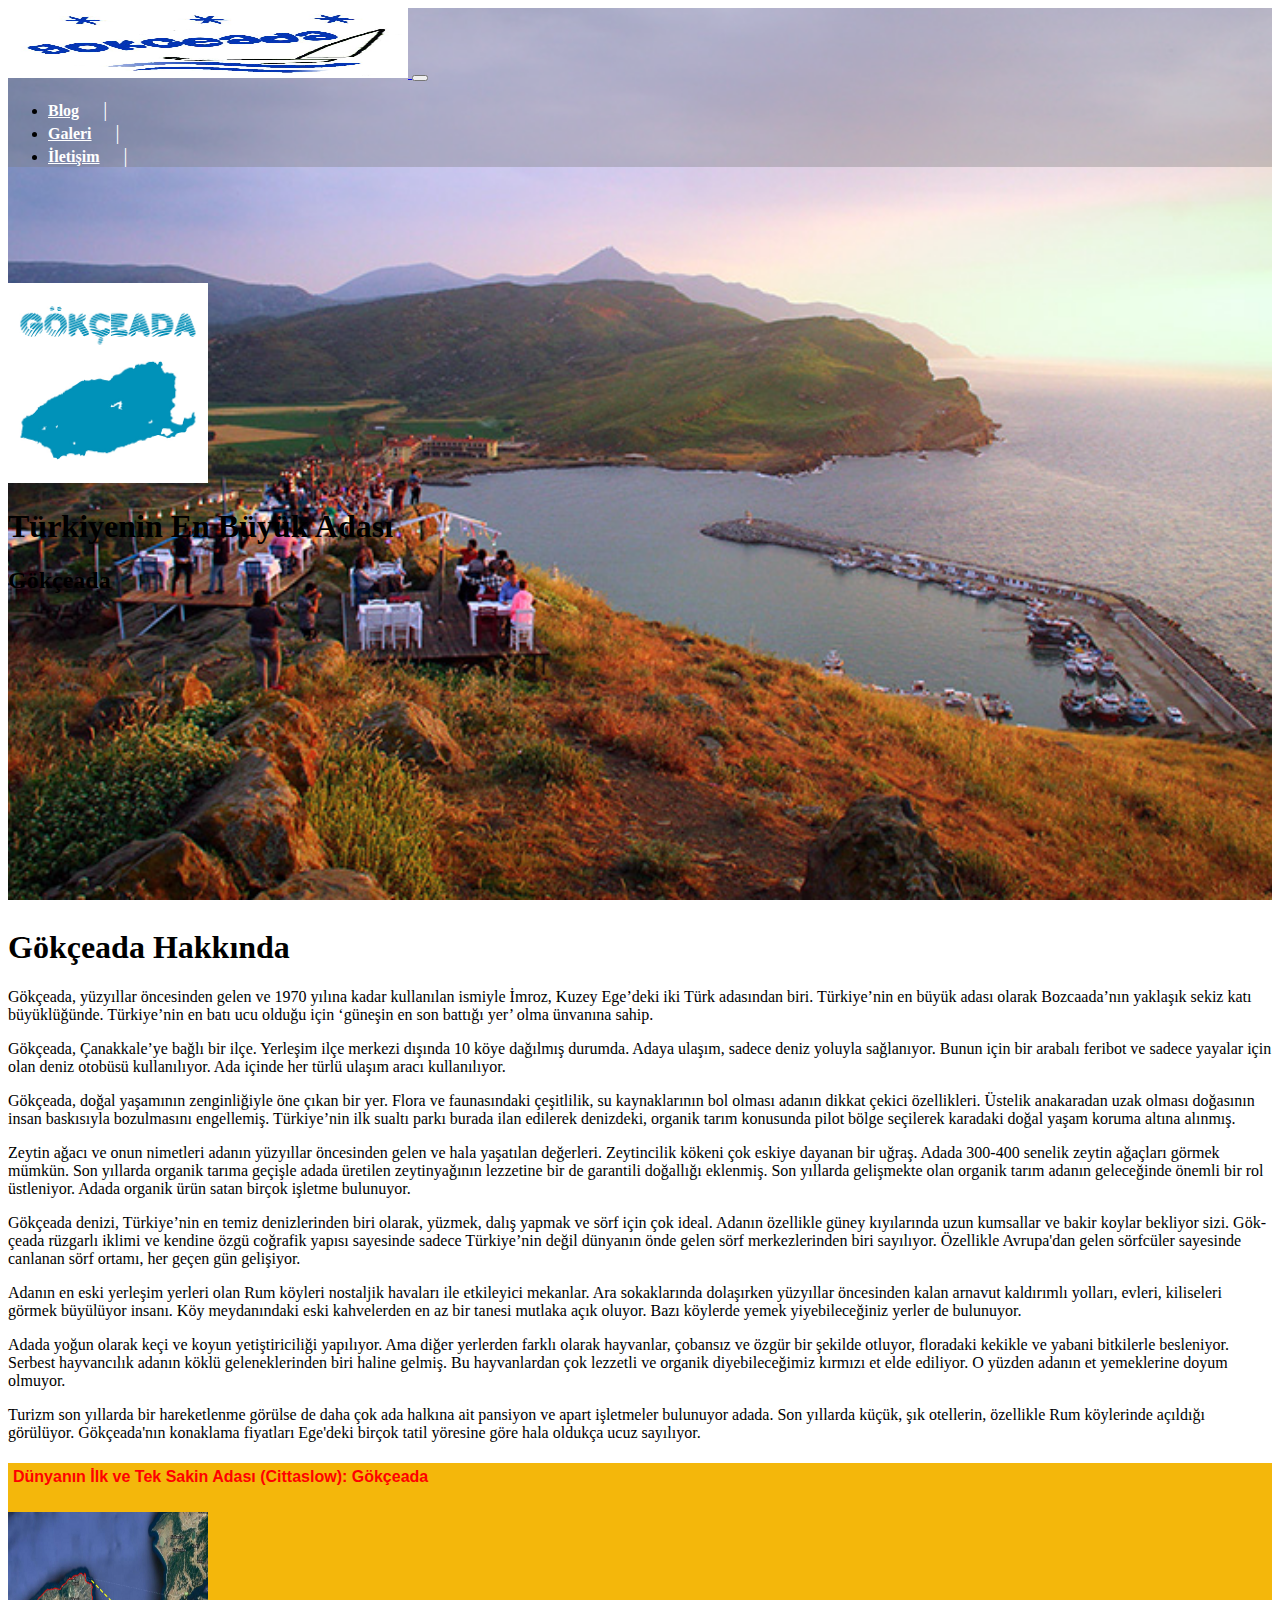
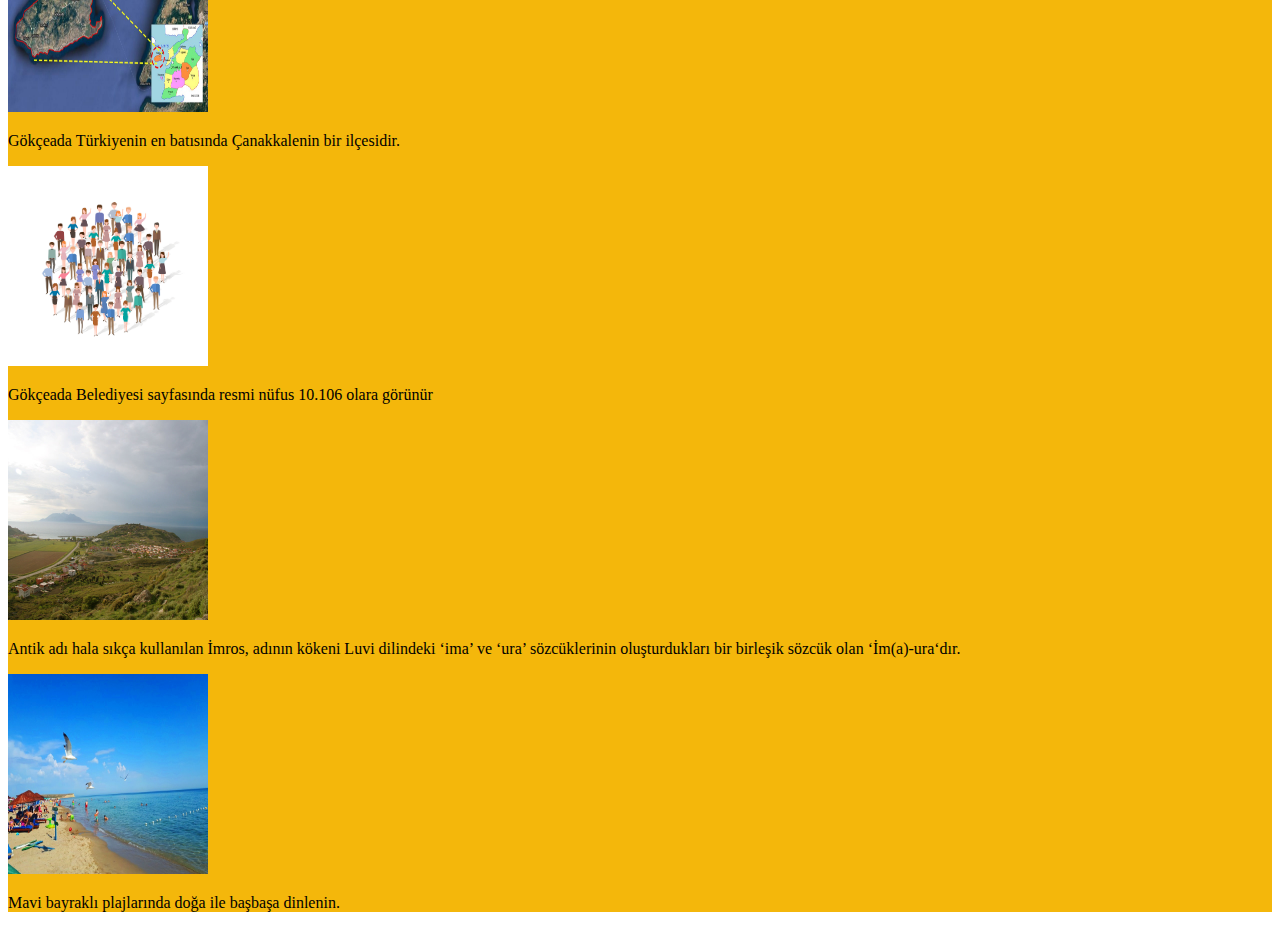
<file: index.html>
<!doctype html>
<html lang="en">
  <head>
    <meta charset="utf-8">
    <meta name="viewport" content="width=device-width, initial-scale=1">
    <title>Anasayfa</title>
    <link href="https://cdn.jsdelivr.net/npm/bootstrap@5.2.3/dist/css/bootstrap.min.css" rel="stylesheet" integrity="sha384-rbsA2VBKQhggwzxH7pPCaAqO46MgnOM80zW1RWuH61DGLwZJEdK2Kadq2F9CUG65" crossorigin="anonymous">
    <link rel="stylesheet" href="style.css">
  </head>
  <body>
    <div class="ust-kisim">
     <nav class="navbar navbar-expand-lg  nav-bg">
        <div class="container">
          <a class="navbar-brand" href="index.html">
            <img class="img-fluid logo" src="İmages\ada8.jpg" alt="">
          </a>
          <button  class="navbar-toggler" type="button" data-bs-toggle="collapse" data-bs-target="#navbarSupportedContent" aria-controls="navbarSupportedContent" aria-expanded="false" aria-label="Toggle navigation">
            <span class="navbar-toggler-icon"></span>
          </button>
          <div class="collapse navbar-collapse" id="navbarSupportedContent">
            <ul class="navbar-nav ms-auto mb-2 mb-lg-0">
              <li class="nav-item d-flex align-items-center">
                <a class="nav-link " aria-current="page" href="blog.html">Blog</a>
                <span class="ayrac">|</span>
              </li>
              <li class="nav-item d-flex align-items-center">
                <a class="nav-link" href="galeri.html">Galeri</a>
                <span class="ayrac">|</span>
              </li>    
              <li class="nav-item d-flex align-items-center">
                <a class="nav-link" href="ile">İletişim</a>
                <span class="ayrac">|</span>
              </li>      
            </ul>      
          </div>
        </div>
      </nav>
   
    <div class="container">
      <div class="row">
        <div class="col-md-12 d-flex flex-column align-items-center justify-content-center ">
          <img src="İmages/ada6.jpg" height="200" width="200" class="img-fluid bosluk mb-4" alt="">
          <h1 class="display-2 text-center text-white fw-bold ">Türkiyenin En Büyük Adası</h1>
          <h2 class="display-3 text-center text-white fw-bold ">Gökçeada</h2>
        </div>
      </div>
    </div>
  </div>
  <div class="container-fluid">
    <h1 class="text-center">Gök­çea­da Hakkında</h1>
    <div class="col-md-12 mt-5  ">
      <p class="imza"> Gök­çea­da, yüz­yıl­lar ön­ce­sin­den ge­len  ve 1970 yılına kadar kullanılan is­miy­le İm­roz, Ku­zey Ege’de­ki iki Türk ada­sın­dan bi­ri. Tür­ki­ye’nin en bü­yük ada­sı olarak Boz­caa­da’nın yak­la­şık se­kiz ka­tı bü­yük­lü­ğün­de. Tür­ki­ye’nin en ba­tı ucu olduğu için ‘gü­ne­şin en son bat­tı­ğı yer’ ol­ma ün­va­nı­na sahip.</p>
      <p class="imza">Gök­çea­da, Ça­nak­ka­le’ye bağ­lı bir il­çe. Yerleşim ilçe merkezi dışında 10 köye dağılmış durumda. Adaya ula­şım, sa­de­ce de­niz yo­luy­la sağ­la­nı­yor. Bunun için bir arabalı feribot ve sadece yayalar için olan deniz otobüsü kullanılıyor. Ada içinde her türlü ulaşım aracı kullanılıyor.</p>
      <p class="imza">Gök­çea­da, do­ğal ya­şa­mı­nın zen­gin­li­ğiy­le öne çıkan bir yer. Flora ve faunasındaki çeşitlilik, su kaynaklarının bol olması adanın dikkat çekici özellikleri. Üstelik ana­ka­ra­dan uzak ol­ma­sı doğasının in­san bas­kı­sıy­la bo­zul­ma­sı­nı en­gel­le­miş. Tür­ki­ye’nin ilk su­al­tı par­kı bu­ra­da ilan edilerek de­niz­de­ki, organik tarım konusunda pilot bölge seçilerek karadaki do­ğal ya­şam ko­ru­ma al­tı­na alın­mış.</p>
      <p class="imza">Zeytin ağacı ve onun nimetleri adanın yüzyıllar öncesinden gelen ve hala yaşatılan değerleri. Zeytincilik kökeni çok eskiye dayanan bir uğraş. Adada 300-400 senelik zeytin ağaçları görmek mümkün. Son yıllarda organik tarıma geçişle adada üretilen zeytinyağının lezzetine bir de garantili doğallığı eklenmiş. Son yıllarda gelişmekte olan organik tarım adanın geleceğinde önemli bir rol üstleniyor. Adada organik ürün satan birçok işletme bulunuyor.</p>
      <p class="imza">Gök­çea­da de­ni­zi, Tür­ki­ye’nin en te­miz de­niz­le­rin­den bi­ri ola­rak, yüz­mek, dalış yap­mak ve sörf için çok ideal. Ada­nın özellikle güney kıyılarında uzun kumsallar ve bakir koylar bekliyor sizi. Gök­çea­da rüzgarlı iklimi ve ken­di­ne öz­gü coğ­ra­fik ya­pı­sı sayesinde sa­de­ce Tür­ki­ye’nin de­ğil dün­ya­nın önde ge­len sörf mer­kez­le­rin­den bi­ri sayılıyor. Özellikle Avrupa'dan gelen sörfcüler sayesinde canlanan sörf ortamı, her geçen gün gelişiyor.</p>
      <p class="imza">Adanın en eski yerleşim yerleri olan Rum köyleri nostaljik havaları ile etkileyici mekanlar.  Ara sokaklarında dolaşırken yüzyıllar öncesinden kalan arnavut kaldırımlı yolları, evleri, kiliseleri görmek büyülüyor insanı. Köy meydanındaki eski kahvelerden en az bir tanesi mutlaka açık oluyor. Bazı köylerde yemek yiyebileceğiniz yerler de bulunuyor.</p>
      <p class="imza">Adada yoğun olarak keçi ve koyun yetiştiriciliği yapılıyor. Ama diğer yerlerden farklı olarak hayvanlar, çobansız ve özgür bir şekilde otluyor, floradaki kekikle ve yabani bitkilerle besleniyor. Serbest hayvancılık adanın köklü geleneklerinden biri haline gelmiş. Bu hayvanlardan çok lezzetli ve organik diyebileceğimiz kırmızı et elde ediliyor. O yüzden adanın et yemeklerine doyum olmuyor.</p>
      <p class="imza">Turizm son yıllarda bir hareketlenme görülse de daha çok ada halkına ait pansiyon ve apart işletmeler bulunuyor adada. Son yıllarda küçük, şık otellerin, özellikle Rum köylerinde açıldığı görülüyor. Gökçeada'nın konaklama fiyatları Ege'deki birçok tatil yöresine göre hala oldukça ucuz sayılıyor.</p>        
        
      
    </div>
  </div>
  <div class="container-fluid fotos p-5 ">
    <div class="row text-center ">
      <h4 class="display-4 text-center anasayfabaslik">  Dünyanın İlk ve Tek Sakin Adası (Cittaslow): Gökçeada</h4>
      <div class="col-md-3">
        <img src="İmages\ada9.jpg" alt="" class="aram" >
        <p class="text-black-50 fw-bolder mt-2">Gökçeada Türkiyenin en batısında Çanakkalenin bir ilçesidir.</p>
      </div>
      <div class="col-md-3">
        <img src="İmages\ada10.jpg" alt="" class="aram" >
        <p class="text-black-50 fw-bolder mt-2">Gökçeada Belediyesi sayfasında resmi nüfus 10.106 olara görünür</p>
      </div>
      <div class="col-md-3">
        <img src="İmages\ada11.jpg" alt="" class="aram" >
        <p class="text-black-50 fw-bolder mt-2">Antik adı hala sıkça kullanılan İmros, adının kökeni Luvi dilindeki ‘ima’ ve ‘ura’ sözcüklerinin oluşturdukları bir birleşik sözcük olan ‘İm(a)-ura‘dır.</p>
      </div>
      <div class="col-md-3">
        <img src="İmages\ada12.jpg" alt="" class="aram" >
        <p class="text-black-50 fw-bolder mt-2">Mavi bayraklı plajlarında doğa ile başbaşa dinlenin.</p>
      </div>
    </div>
  </div>



 
    <script src="https://cdn.jsdelivr.net/npm/bootstrap@5.2.3/dist/js/bootstrap.bundle.min.js" integrity="sha384-kenU1KFdBIe4zVF0s0G1M5b4hcpxyD9F7jL+jjXkk+Q2h455rYXK/7HAuoJl+0I4" crossorigin="anonymous"></script>
  </body>
</html>
</file>
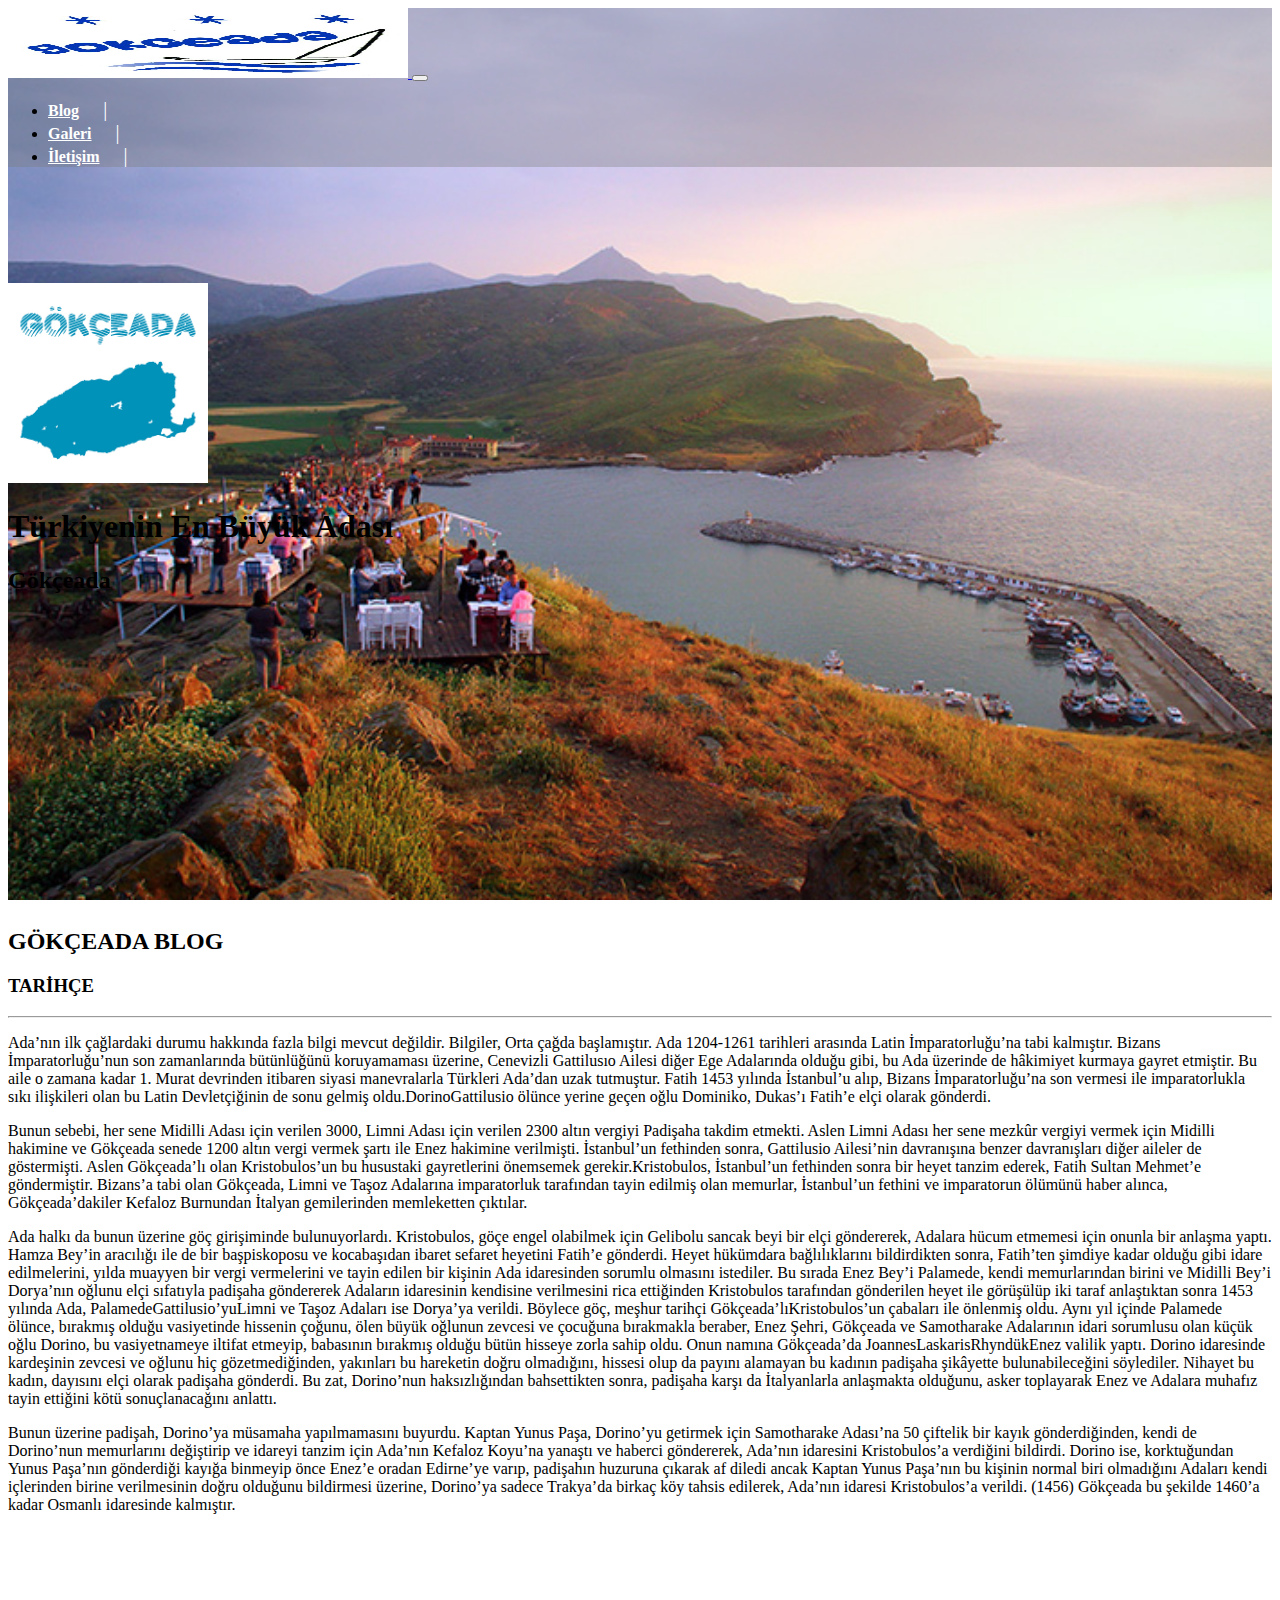
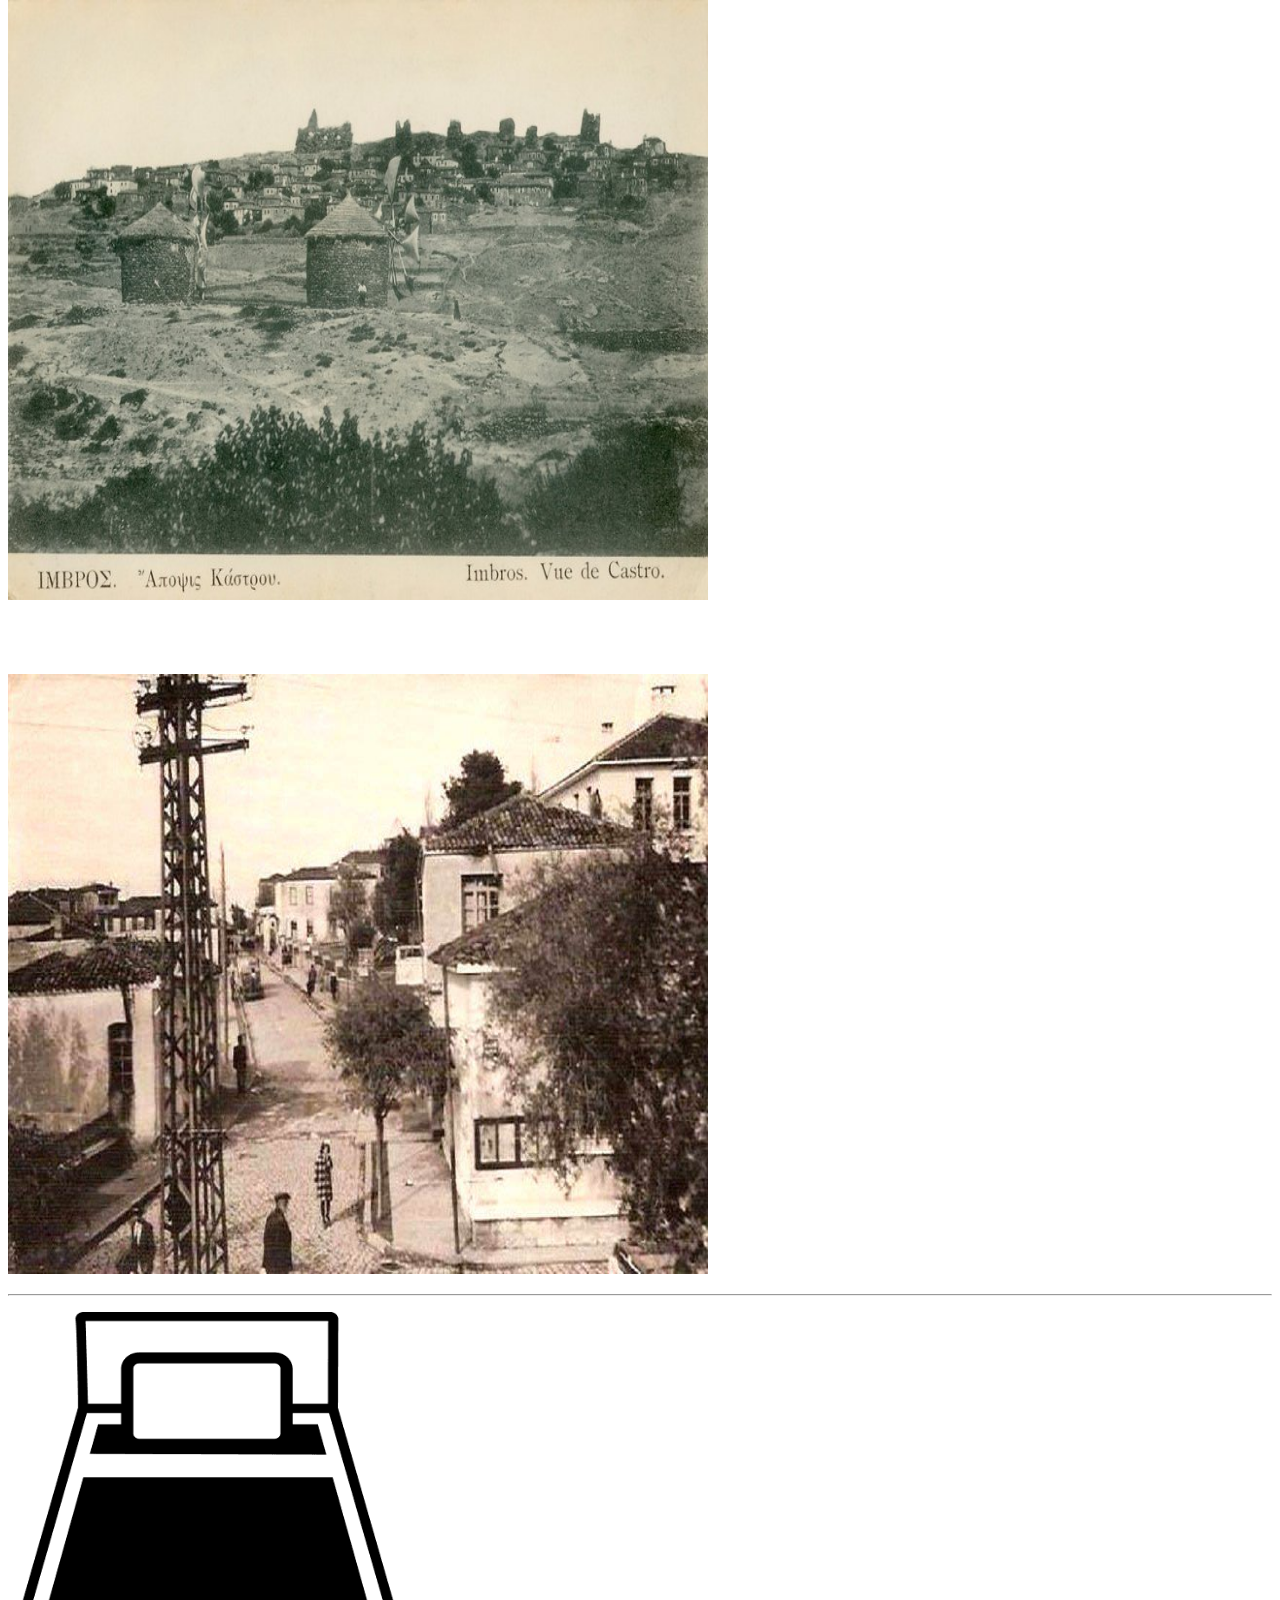
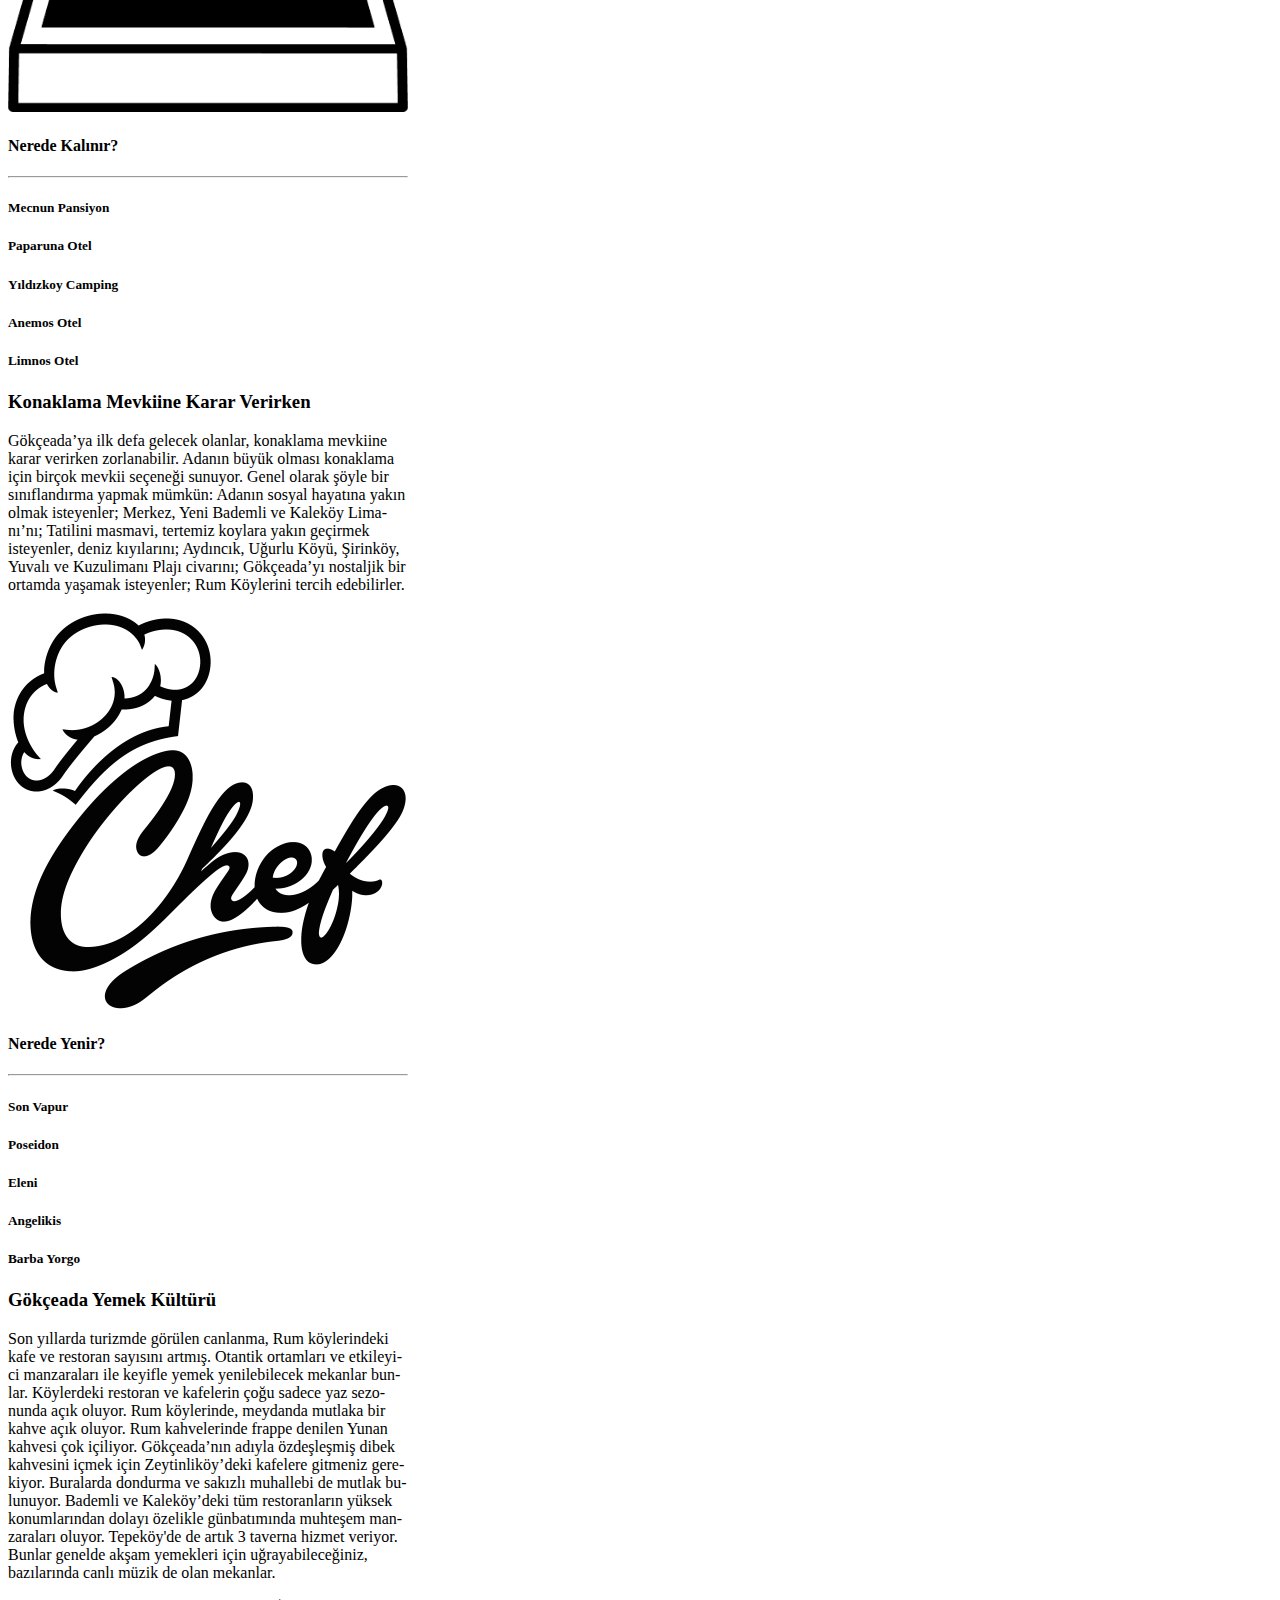
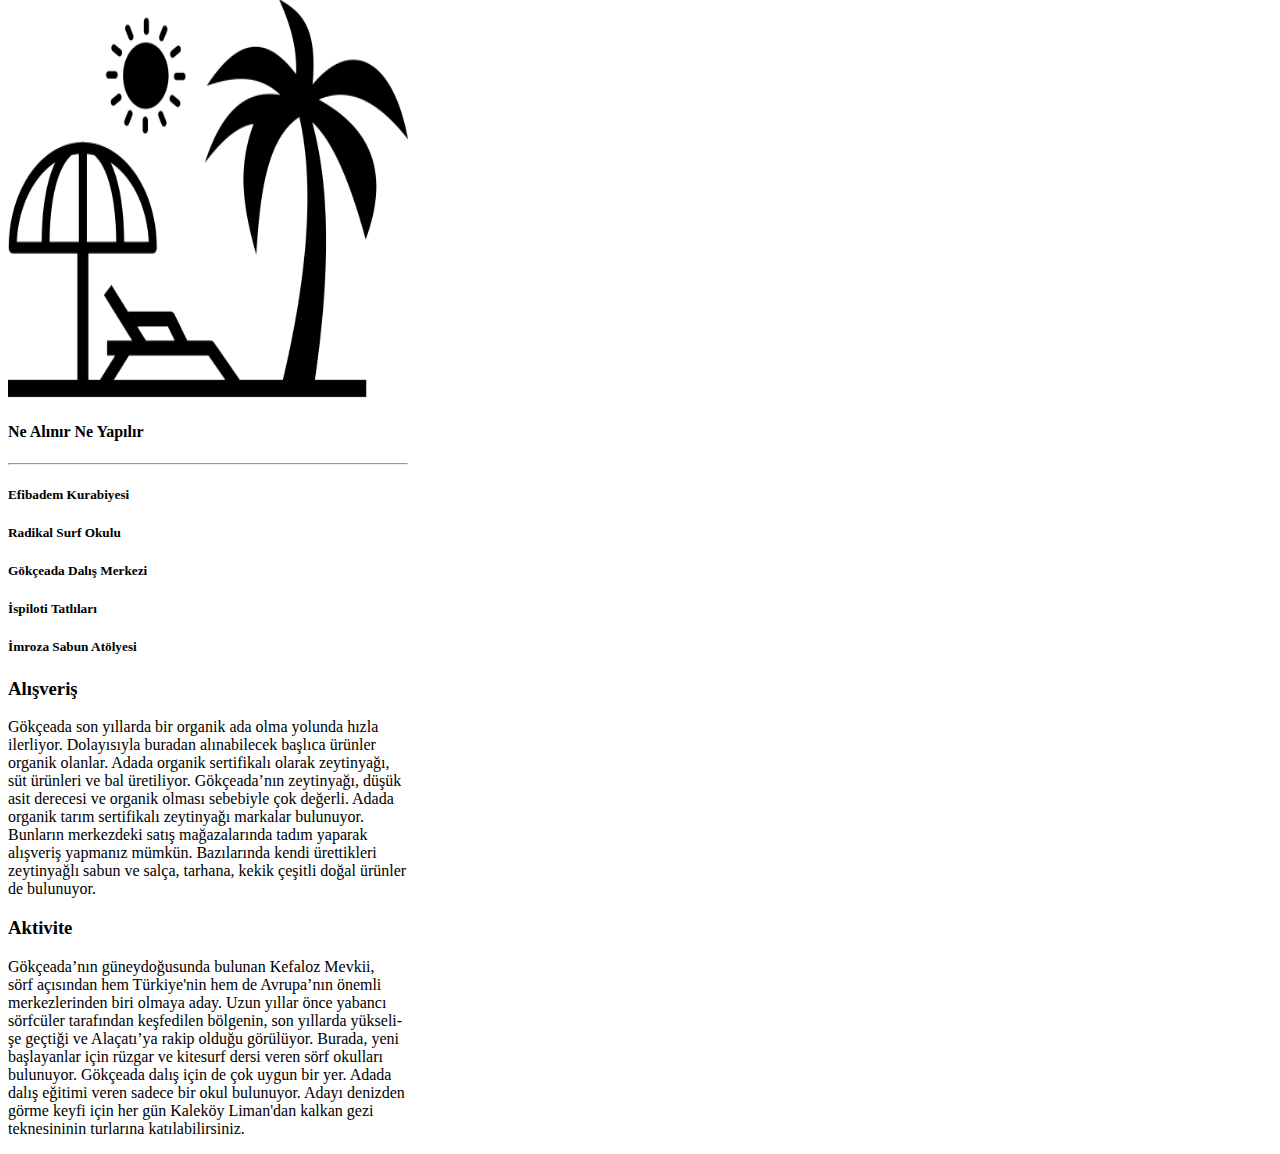
<file: blog.html>
<!doctype html>
<html lang="en">
  <head>
    <meta charset="utf-8">
    <meta name="viewport" content="width=device-width, initial-scale=1">
    <title>Anasayfa</title>
    <link href="https://cdn.jsdelivr.net/npm/bootstrap@5.2.3/dist/css/bootstrap.min.css" rel="stylesheet" integrity="sha384-rbsA2VBKQhggwzxH7pPCaAqO46MgnOM80zW1RWuH61DGLwZJEdK2Kadq2F9CUG65" crossorigin="anonymous">
    <link rel="stylesheet" href="style.css">
  </head>
  <body>
    <div class="ust-kisim">
     <nav class="navbar navbar-expand-lg  nav-bg">
        <div class="container">
          <a class="navbar-brand" href="index.html">
            <img class="img-fluid logo" src="İmages\ada8.jpg" alt="">
          </a>
          <button class="navbar-toggler" type="button" data-bs-toggle="collapse" data-bs-target="#navbarSupportedContent" aria-controls="navbarSupportedContent" aria-expanded="false" aria-label="Toggle navigation">
            <span class="navbar-toggler-icon"></span>
          </button>
          <div class="collapse navbar-collapse" id="navbarSupportedContent">
            <ul class="navbar-nav ms-auto mb-2 mb-lg-0">
              <li class="nav-item d-flex align-items-center">
                <a class="nav-link " aria-current="page" href="blog.html">Blog</a>
                <span class="ayrac">|</span>
              </li>
              <li class="nav-item d-flex align-items-center">
                <a class="nav-link" href="galeri.html">Galeri</a>
                <span class="ayrac">|</span>
              </li>    
              <li class="nav-item d-flex align-items-center">
                <a class="nav-link" href="iletisim.html">İletişim</a>
                <span class="ayrac">|</span>
              </li>    
            </ul>      
          </div>
        </div>
      </nav>
   
    <div class="container">
      <div class="row">
        <div class="col-md-12 d-flex flex-column align-items-center justify-content-center ">
          <img src="İmages/ada6.jpg" height="200" width="200" class="img-fluid bosluk mb-4" alt="">
          <h1 class="display-2 text-center text-white fw-bold ">Türkiyenin En Büyük Adası</h1>
          <h2 class="display-3 text-center text-white fw-bold ">Gökçeada</h2>
        </div>
      </div>
    </div>
  </div>

  <div class="container blog py-3">
    <div class="row">
      <h2 class="display-3 text-center">GÖKÇEADA BLOG</h2>
      <div class="col-md-6">
        <h3 class="text-center mt-3">TARİHÇE</h3>
        <hr>
        <p>Ada’nın ilk çağlardaki durumu hakkında fazla bilgi mevcut değildir. Bilgiler, Orta çağda başlamıştır. Ada 1204-1261 tarihleri arasında Latin İmparatorluğu’na tabi kalmıştır. Bizans İmparatorluğu’nun son zamanlarında bütünlüğünü koruyamaması üzerine, Cenevizli Gattilusıo Ailesi diğer Ege Adalarında olduğu gibi, bu Ada üzerinde de hâkimiyet kurmaya gayret etmiştir. Bu aile o zamana kadar 1. Murat devrinden itibaren siyasi manevralarla Türkleri Ada’dan uzak tutmuştur. Fatih 1453 yılında İstanbul’u alıp, Bizans İmparatorluğu’na son vermesi ile imparatorlukla sıkı ilişkileri olan bu Latin Devletçiğinin de sonu gelmiş oldu.DorinoGattilusio ölünce yerine geçen oğlu Dominiko, Dukas’ı Fatih’e elçi olarak gönderdi.</p>
        <p> Bunun sebebi, her sene Midilli Adası için verilen 3000, Limni Adası için verilen 2300 altın vergiyi Padişaha takdim etmekti. Aslen Limni Adası her sene mezkûr vergiyi vermek için Midilli hakimine ve Gökçeada senede 1200 altın vergi vermek şartı ile Enez hakimine verilmişti. İstanbul’un fethinden sonra, Gattilusio Ailesi’nin davranışına benzer davranışları diğer aileler de göstermişti. Aslen Gökçeada’lı olan Kristobulos’un bu husustaki gayretlerini önemsemek gerekir.Kristobulos, İstanbul’un fethinden sonra bir heyet tanzim ederek, Fatih Sultan Mehmet’e göndermiştir. Bizans’a tabi olan Gökçeada, Limni ve Taşoz Adalarına imparatorluk tarafından tayin edilmiş olan memurlar, İstanbul’un fethini ve imparatorun ölümünü haber alınca, Gökçeada’dakiler Kefaloz Burnundan İtalyan gemilerinden memleketten çıktılar.</p>
        <p>Ada halkı da bunun üzerine göç girişiminde bulunuyorlardı. Kristobulos, göçe engel olabilmek için Gelibolu sancak beyi bir elçi göndererek, Adalara hücum etmemesi için onunla bir anlaşma yaptı. Hamza Bey’in aracılığı ile de bir başpiskoposu ve kocabaşıdan ibaret sefaret heyetini Fatih’e gönderdi. Heyet hükümdara bağlılıklarını bildirdikten sonra, Fatih’ten şimdiye kadar olduğu gibi idare edilmelerini, yılda muayyen bir vergi vermelerini ve tayin edilen bir kişinin Ada idaresinden sorumlu olmasını istediler. Bu sırada Enez Bey’i Palamede, kendi memurlarından birini ve Midilli Bey’i Dorya’nın oğlunu elçi sıfatıyla padişaha göndererek Adaların idaresinin kendisine verilmesini rica ettiğinden Kristobulos tarafından gönderilen heyet ile görüşülüp iki taraf anlaştıktan sonra 1453 yılında Ada, PalamedeGattilusio’yuLimni ve Taşoz Adaları ise Dorya’ya verildi. Böylece göç, meşhur tarihçi Gökçeada’lıKristobulos’un çabaları ile önlenmiş oldu. Aynı yıl içinde Palamede ölünce, bırakmış olduğu vasiyetinde hissenin çoğunu, ölen büyük oğlunun zevcesi ve çocuğuna bırakmakla beraber, Enez Şehri, Gökçeada ve Samotharake Adalarının idari sorumlusu olan küçük oğlu Dorino, bu vasiyetnameye iltifat etmeyip, babasının bırakmış olduğu bütün hisseye zorla sahip oldu. Onun namına Gökçeada’da JoannesLaskarisRhyndükEnez valilik yaptı. Dorino idaresinde kardeşinin zevcesi ve oğlunu hiç gözetmediğinden, yakınları bu hareketin doğru olmadığını, hissesi olup da payını alamayan bu kadının padişaha şikâyette bulunabileceğini söylediler. Nihayet bu kadın, dayısını elçi olarak padişaha gönderdi. Bu zat, Dorino’nun haksızlığından bahsettikten sonra, padişaha karşı da İtalyanlarla anlaşmakta olduğunu, asker toplayarak Enez ve Adalara muhafız tayin ettiğini kötü sonuçlanacağını anlattı.</p>
        <p>Bunun üzerine padişah, Dorino’ya müsamaha yapılmamasını buyurdu. Kaptan Yunus Paşa, Dorino’yu getirmek için Samotharake Adası’na 50 çiftelik bir kayık gönderdiğinden, kendi de Dorino’nun memurlarını değiştirip ve idareyi tanzim için Ada’nın Kefaloz Koyu’na yanaştı ve haberci göndererek, Ada’nın idaresini Kristobulos’a verdiğini bildirdi. Dorino ise, korktuğundan Yunus Paşa’nın gönderdiği kayığa binmeyip önce Enez’e oradan Edirne’ye varıp, padişahın huzuruna çıkarak af diledi ancak Kaptan Yunus Paşa’nın bu kişinin normal biri olmadığını Adaları kendi içlerinden birine verilmesinin doğru olduğunu bildirmesi üzerine, Dorino’ya sadece Trakya’da birkaç köy tahsis edilerek, Ada’nın idaresi Kristobulos’a verildi. (1456) Gökçeada bu şekilde 1460’a kadar Osmanlı idaresinde kalmıştır.</p>

      </div>
      <div class="col-md-6">
        <img src="İmages\ada13.jpg" class="tarihcefoto" alt="">
        <img src="İmages\ada14.jpg" class="tarihcefoto" alt="">
      </div>
      <hr>
      <div class="col-md-4">
        <div class="blog-alt-kisim d-flex flex-column text-center">
          <img class="logolar img-fluid" src="İmages\png5.png" alt="">
          <h4 class="text-black">Nerede Kalınır?</h4>
          <hr>
          <h5 class="text-black-50">Mecnun Pansiyon</h5>
          <h5 class="text-black-50">Paparuna Otel</h5>
          <h5 class="text-black-50">Yıldızkoy Camping</h5>
          <h5 class="text-black-50">Anemos Otel</h5>
          <h5 class="text-black-50">Limnos Otel</h5>
          <h3>Konaklama Mevkiine Karar Verirken</h3>
          <p>Gök­çea­da’ya ilk de­fa ge­le­cek olan­lar, ko­nak­la­ma mev­kii­ne ka­rar ve­rir­ken zor­la­na­bi­lir. Ada­nın bü­yük ol­ma­sı ko­nak­la­ma için bir­çok mev­ki­i se­çe­ne­ği su­nu­yor. Genel olarak şöyle bir sınıflandırma yapmak mümkün:

            Ada­nın sos­yal ha­ya­tı­na ya­kın ol­mak is­te­yen­ler; Mer­ke­z, Ye­ni Ba­dem­li ve Ka­le­köy Li­ma­nı’nı;
            
            Tatilini masmavi, tertemiz koylara yakın geçirmek isteyenler, deniz kıyılarını; Ay­dın­cık, Uğurlu Köyü, Şirinköy, Yu­va­lı ve Kuzulimanı Pla­jı ci­va­rı­nı;
            
            Gök­çea­da’yı nos­tal­jik bir or­tam­da ya­şa­mak is­te­yen­ler; Rum Köy­le­ri­ni ter­cih ede­bi­lir­ler.</p>
        </div> 
      </div>
      <div class="col-md-4">
        <div class="blog-alt-kisim d-flex flex-column text-center">
          <img class="logolar img-fluid" src="İmages\png2.png" alt="">
          <h4 class="text-black">Nerede Yenir?</h4>
          <hr>
          <h5 class="text-black-50">Son Vapur</h5>
          <h5 class="text-black-50">Poseidon</h5>
          <h5 class="text-black-50">Eleni</h5>
          <h5 class="text-black-50">Angelikis</h5>
          <h5 class="text-black-50">Barba Yorgo</h5>
          <h3>Gökçeada Yemek Kültürü</h3>
          <p>Son yıl­lar­da tu­rizm­de gö­rü­len can­lan­ma, Rum köy­ler­inde­ki ka­fe ve res­to­ran sa­yı­sı­nı art­mış. Otan­tik or­tam­la­rı ve et­ki­le­yi­ci man­za­ra­la­rı ile keyifle ye­mek ye­ni­le­bi­le­cek me­kan­lar bun­lar. Köy­ler­de­ki res­to­ran ve ka­fe­le­rin ço­ğu sa­de­ce yaz se­zo­nun­da açık olu­yor. Rum köy­le­rin­de, mey­dan­da mut­la­ka bir kah­ve açık olu­yor. Rum kah­ve­le­rin­de frappe denilen Yunan kahvesi çok içiliyor. Gök­çea­da’nın adıy­la öz­deş­leş­miş di­bek kah­ve­si­ni iç­mek için Zey­tin­li­köy’deki kafelere git­me­niz ge­re­ki­yor. Buralarda  don­dur­ma ve sa­kız­lı mu­hal­le­bi de mutlak bu­lu­nu­yor. Ba­dem­li ve Ka­le­köy’de­ki tüm restoranların yük­sek ko­num­la­rın­dan do­la­yı öze­lik­le gün­ba­tı­mı­nda muh­te­şem man­za­ra­la­rı olu­yor. Tepeköy'de de artık 3 taverna hizmet veriyor. Bunlar genelde akşam yemekleri için uğrayabileceğiniz, bazılarında canlı müzik de olan mekanlar.</p>
        </div> 
      </div>
      <div class="col-md-4">
        <div class="blog-alt-kisim d-flex flex-column text-center">
          <img class="logolar img-fluid" src="İmages\png4.png" alt="">
          <h4 class="text-black">Ne Alınır Ne Yapılır</h4>
          <hr>
          <h5 class="text-black-50">Efibadem Kurabiyesi</h5>
          <h5 class="text-black-50">Radikal Surf Okulu</h5>
          <h5 class="text-black-50">Gökçeada Dalış Merkezi</h5>
          <h5 class="text-black-50">İspiloti Tatlıları</h5>
          <h5 class="text-black-50">İmroza Sabun Atölyesi</h5>
          <h3>Alışveriş</h3>
          <p>Gökçeada son yıllarda bir organik ada olma yolunda hızla ilerliyor. Dolayısıyla buradan alınabilecek başlıca ürünler organik olanlar. Adada organik sertifikalı olarak zeytinyağı, süt ürünleri ve bal üretiliyor.

            Gökçeada’nın zeytinyağı, düşük asit derecesi ve organik olması sebebiyle çok değerli. Adada organik tarım sertifikalı zeytinyağı markalar bulunuyor. Bunların merkezdeki satış mağazalarında tadım yaparak alışveriş yapmanız mümkün. Bazılarında kendi ürettikleri zeytinyağlı sabun ve salça, tarhana, kekik çeşitli doğal ürünler de bulunuyor.</p>
            <h3>Aktivite</h3>
            <p>Gök­çea­da’nın güneydoğusunda bulunan Ke­fa­loz Mev­ki­i, sörf­ açısından hem Tür­ki­ye'nin hem de Av­ru­pa’nın önem­li mer­kez­le­rin­den bi­ri ol­ma­ya aday. Uzun yıl­lar ön­ce ya­ban­cı sörf­cü­ler ta­ra­fın­dan keş­fe­di­len böl­ge­nin, son yıl­lar­da yük­se­li­şe geç­ti­ği ve Ala­ça­tı’ya ra­kip ol­du­ğu gö­rü­lü­yor. Burada, yeni başlayanlar için rüzgar ve kitesurf dersi veren sörf okulları bulunuyor.

              Gökçeada dalış için de çok uygun bir yer.  Adada dalış eğitimi veren sadece bir okul bulunuyor.
              Adayı denizden görme keyfi için her gün Kaleköy Liman'dan kalkan gezi teknesininin turlarına katılabilirsiniz.</p>
        </div> 
      </div>
      
      

      
    </div>
  </div>



  <script src="https://cdn.jsdelivr.net/npm/bootstrap@5.2.3/dist/js/bootstrap.bundle.min.js" integrity="sha384-kenU1KFdBIe4zVF0s0G1M5b4hcpxyD9F7jL+jjXkk+Q2h455rYXK/7HAuoJl+0I4" crossorigin="anonymous"></script>
  </body>
</html>
</file>
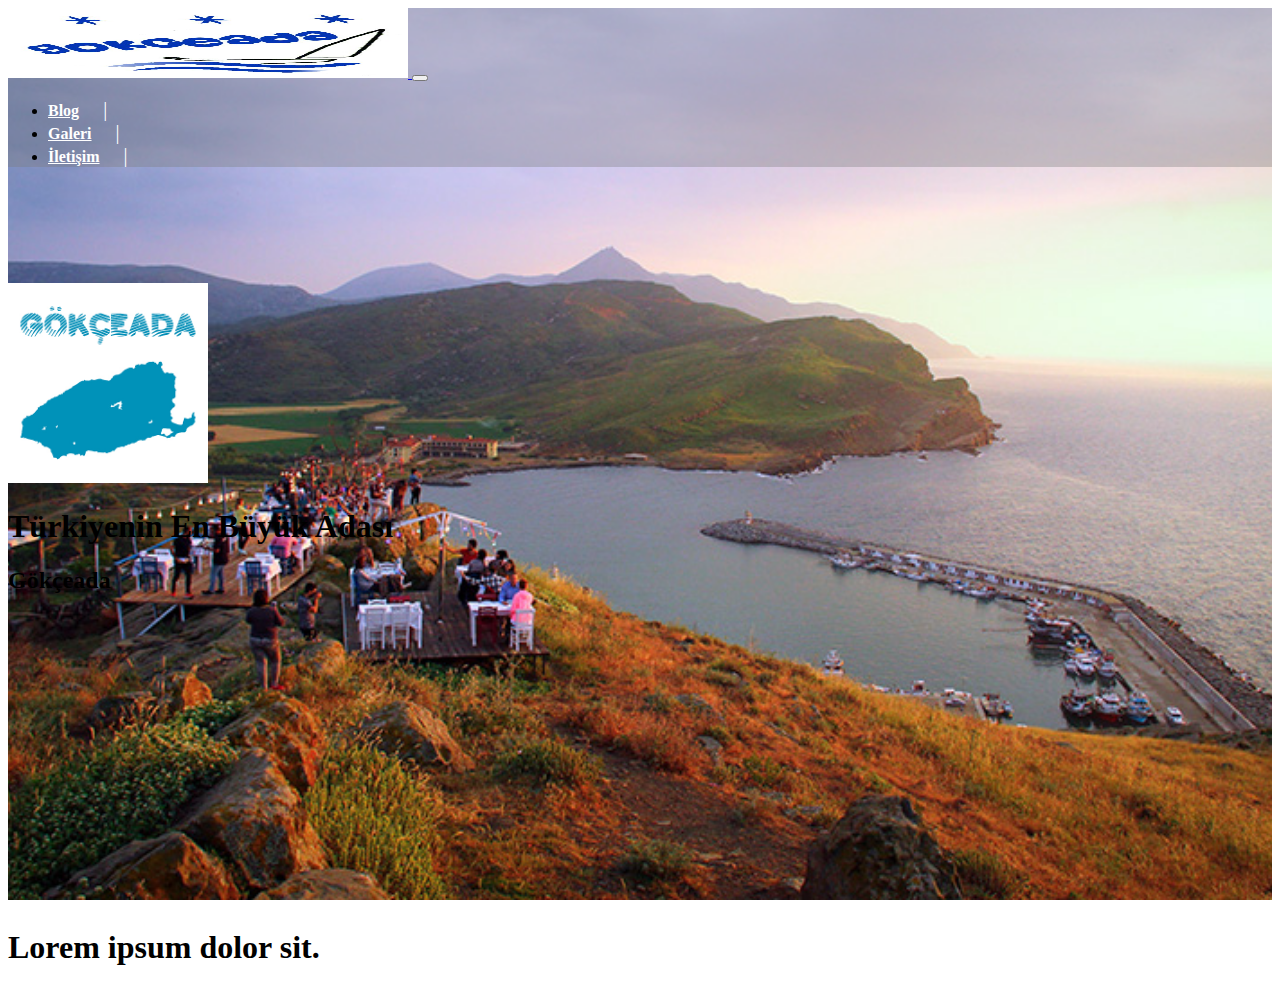
<file: galeri.html>
<!doctype html>
<html lang="en">
  <head>
    <meta charset="utf-8">
    <meta name="viewport" content="width=device-width, initial-scale=1">
    <title>Anasayfa</title>
    <link href="https://cdn.jsdelivr.net/npm/bootstrap@5.2.3/dist/css/bootstrap.min.css" rel="stylesheet" integrity="sha384-rbsA2VBKQhggwzxH7pPCaAqO46MgnOM80zW1RWuH61DGLwZJEdK2Kadq2F9CUG65" crossorigin="anonymous">
    <link rel="stylesheet" href="style.css">
  </head>
  <body>
    <div class="ust-kisim">
     <nav class="navbar navbar-expand-lg  nav-bg">
        <div class="container">
          <a class="navbar-brand" href="index.html">
            <img class="img-fluid logo" src="İmages\ada8.jpg" alt="">
          </a>
          <button class="navbar-toggler" type="button" data-bs-toggle="collapse" data-bs-target="#navbarSupportedContent" aria-controls="navbarSupportedContent" aria-expanded="false" aria-label="Toggle navigation">
            <span class="navbar-toggler-icon"></span>
          </button>
          <div class="collapse navbar-collapse" id="navbarSupportedContent">
            <ul class="navbar-nav ms-auto mb-2 mb-lg-0">
              <li class="nav-item d-flex align-items-center">
                <a class="nav-link " aria-current="page" href="blog.html">Blog</a>
                <span class="ayrac">|</span>
              </li>
              <li class="nav-item d-flex align-items-center">
                <a class="nav-link" href="galeri.html">Galeri</a>
                <span class="ayrac">|</span>
              </li>    
              <li class="nav-item d-flex align-items-center">
                <a class="nav-link" href="iletisim.html">İletişim</a>
                <span class="ayrac">|</span>
              </li>    
            </ul>      
          </div>
        </div>
      </nav>
   
    <div class="container">
      <div class="row">
        <div class="col-md-12 d-flex flex-column align-items-center justify-content-center ">
          <img src="İmages/ada6.jpg" height="200" width="200" class="img-fluid bosluk mb-4" alt="">
          <h1 class="display-2 text-center text-white fw-bold ">Türkiyenin En Büyük Adası</h1>
          <h2 class="display-3 text-center text-white fw-bold ">Gökçeada</h2>
        </div>
      </div>
    </div>
  </div>

  <h1>Lorem ipsum dolor sit.</h1>

  <script src="https://cdn.jsdelivr.net/npm/bootstrap@5.2.3/dist/js/bootstrap.bundle.min.js" integrity="sha384-kenU1KFdBIe4zVF0s0G1M5b4hcpxyD9F7jL+jjXkk+Q2h455rYXK/7HAuoJl+0I4" crossorigin="anonymous"></script>
  </body>
</html>
</file>
<file: style.css>
.logo
{
    height: 70px;
    width: 400px;
}
.ayrac
{
    font-size: 20px;
    margin: 0px 20px;
    color: white;
}
.nav-bg
{
    background-color: rgb(122, 122, 122,0.356);
}
.ust-kisim
{
    background-image: url(İmages/ada2.jpg);
    height: 100vh;
    width: 100%;
    background-size: cover;
    background-position: center center;
    background-repeat: no-repeat;
    background-attachment: fixed;
}
.nav-item a
{
    color: #fff;
    font-size: 16px;
    font-weight: bold;
}
.nav-item a:hover
{
    color:#f4b70b;
}
.bosluk
{
    margin-top: 100px;
}
.fotos
{
    background-color: #f4b70b;
}
.aram
{
    height: 200px;
    width: 200px;
}
.anasayfabaslik
{
    color: red;
    text-shadow: skyblue;
    padding: 5px;
    font-family: 'Lucida Sans', 'Lucida Sans Regular', 'Lucida Grande', 'Lucida Sans Unicode', Geneva, Verdana, sans-serif;
}
.tarihcefoto
{
    height: 600px;
    width: 700px;
    margin-top: 70px;
}
hr{
    color: red;
    font-size: xx-large;
    font-weight: 300;
}
.logolar
{
    height: 400px;
    width: 400px;
  
}
.blog-alt-kisim
{
    width: 400px;
}
</file>
